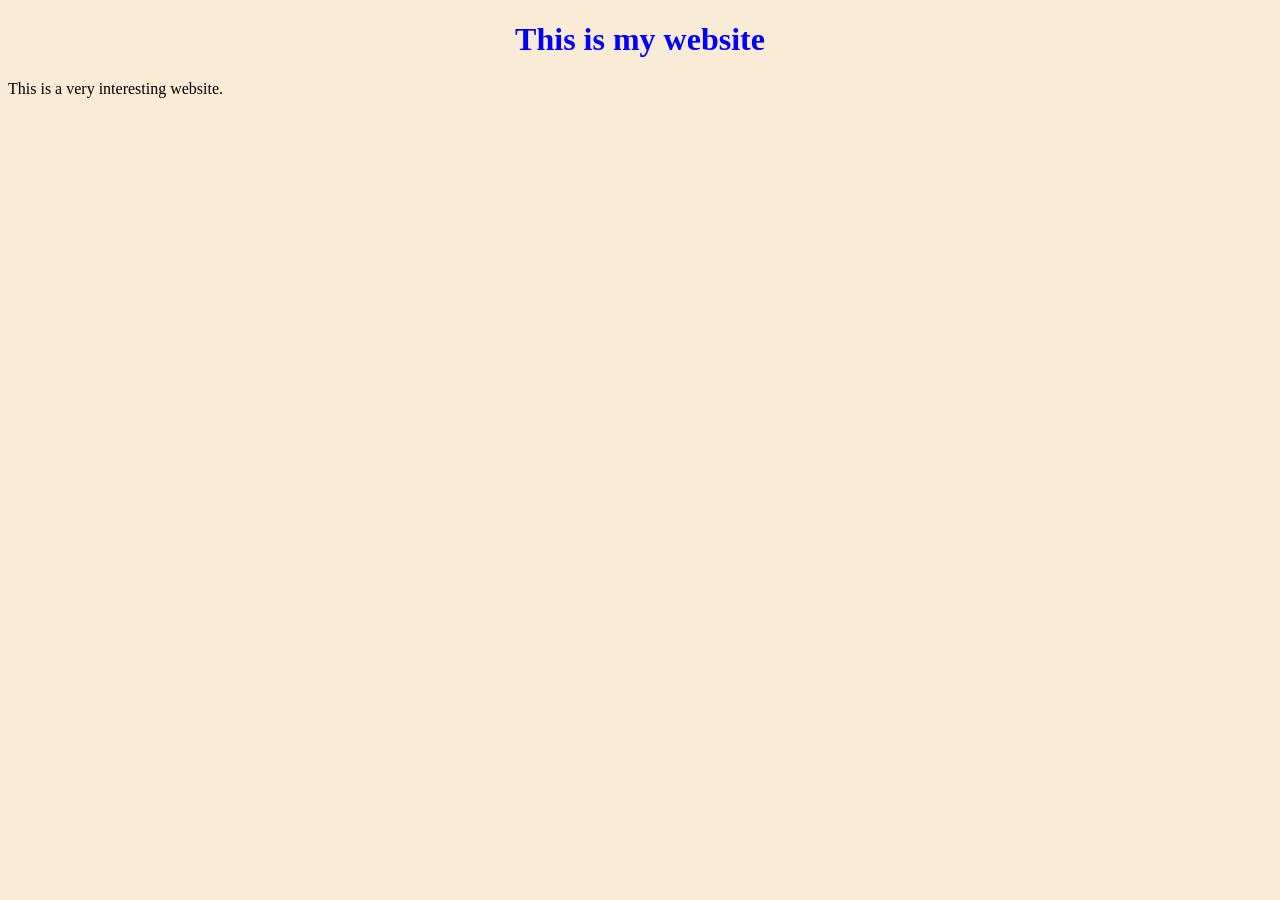
<file: index.html>
<!DOCTYPE html>
<html lang="en">
    <head>
        <title>
            Site!
        </title>
        <style>
            body {
                background-color:antiquewhite;
            }
            h1 {
                color: blue;
                text-align: center;
            }
        </style>
    </head>
    <body>
        <h1>This is my website</h1>
        <p>
        This is a very interesting website.
        </p>
    </body>
</html>
</file>
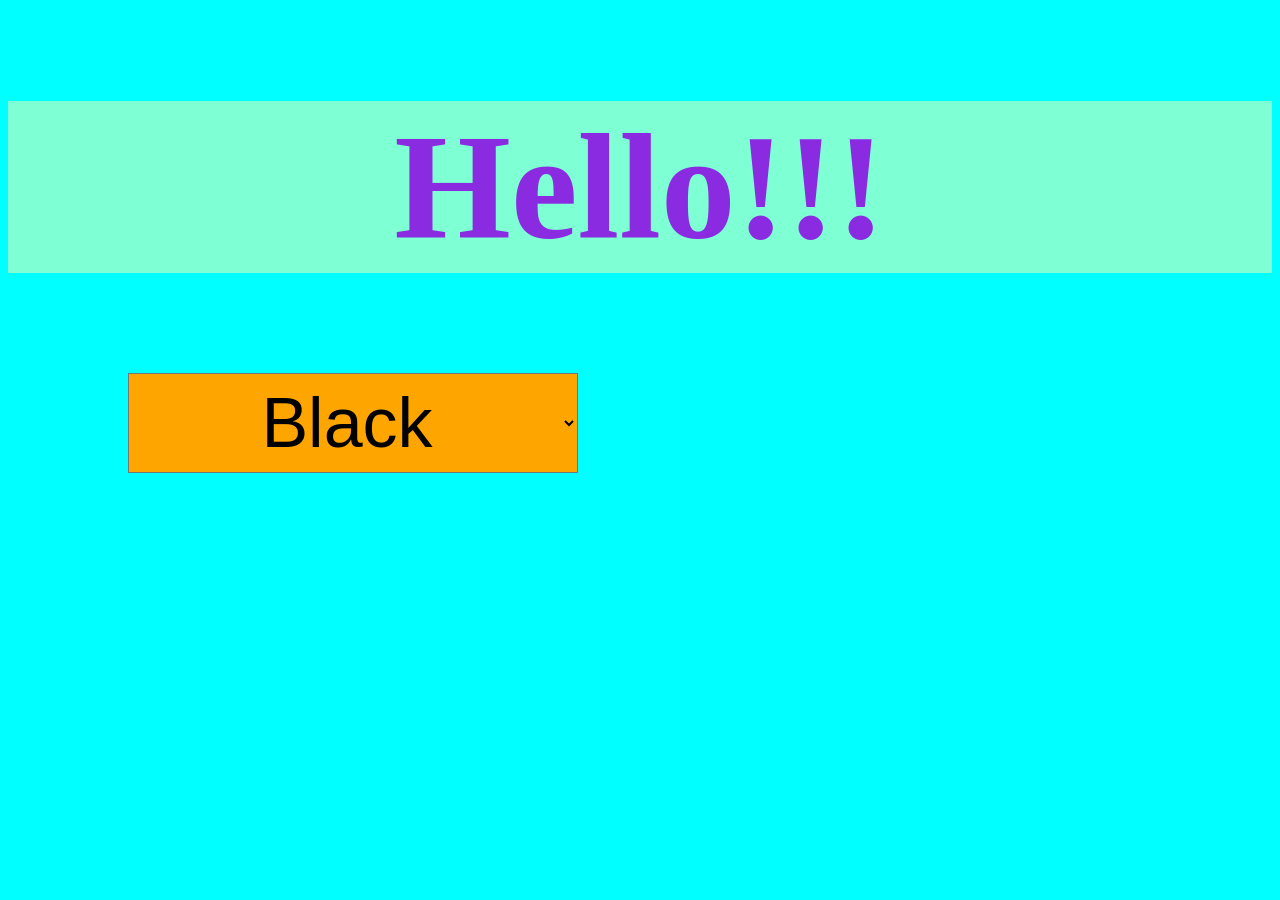
<file: colors.html>
<!DOCTYPE html>
<html lang="en">
    <head>
        <link rel="stylesheet" href="style.css">
        <title>Colors</title>
        <script>
            document.addEventListener('DOMContentLoaded', function() {
                document.querySelector('h1').onmouseover = () => {
                    document.querySelector('body').style.backgroundColor = 'yellow';
                };
                document.querySelector('select').onmouseover = () => {
                    document.querySelector('body').style.backgroundColor = 'aqua'
                }
                document.querySelector('select').onchange = function() {
                    document.querySelector('#hell').style.color = this.value;
                }
            });

        </script>
    </head>
    <body>
        <h1 id='hell'>Hello!!!</h1>
        <select>
            <option value="black">Black</option>
            <option value="red">Red</option>
            <option value="blue">Blue</option>
            <option value="green">Green</option>
        </select>
    </body>
</html>
</file>
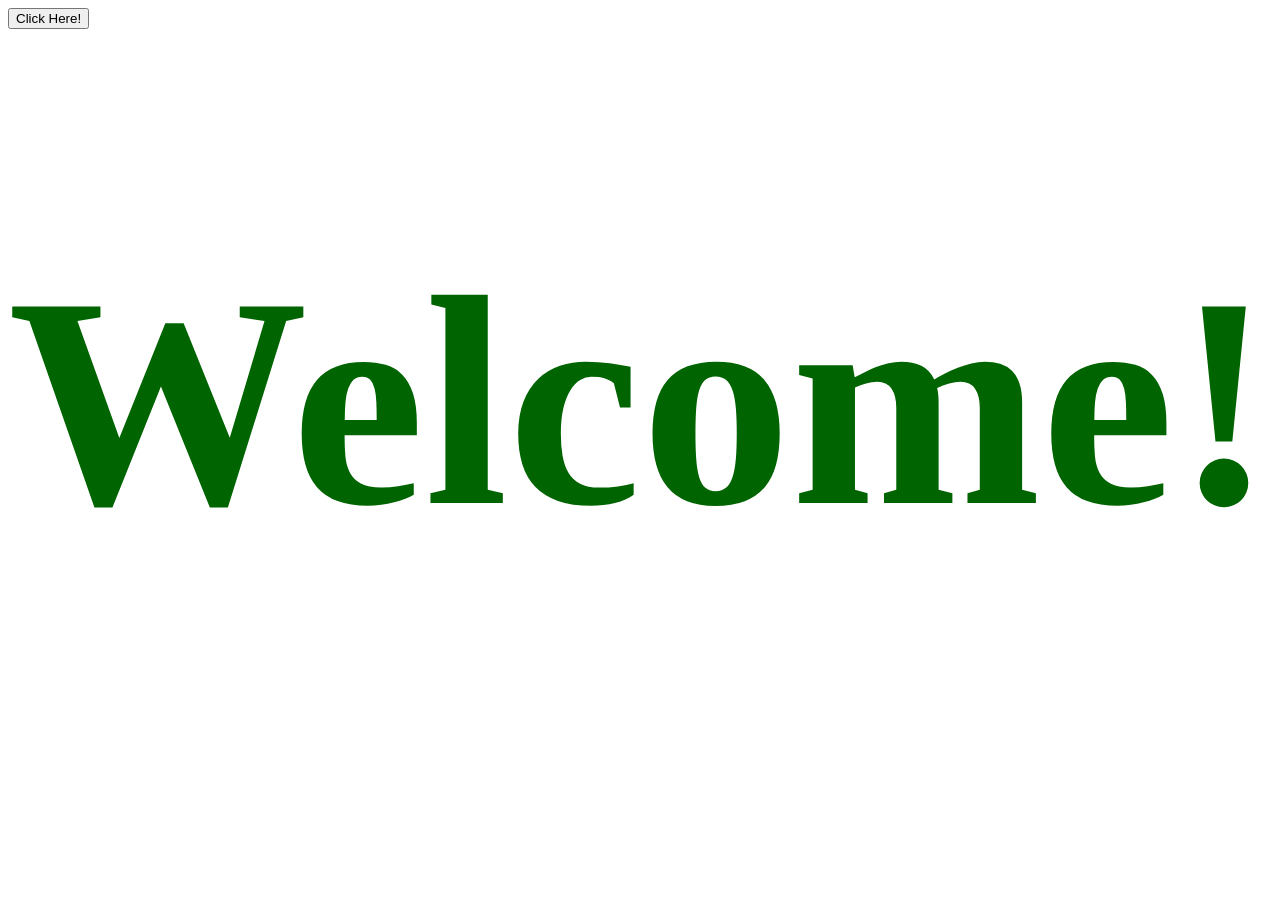
<file: welcome.html>
<!DOCTYPE html>
<html>
    <head>
        <title>Animate</title>
    <style>
        @keyframes grow {
            0% {
                font-size: 2px;
                color: blueviolet;
                
                left: 0%;
            }
            50% {
                font-size: 100px;
                color: red;
                
                left: 50%;
            }
            100% {
                left:0%;
                font-size: 300px;
                color: darkgreen;
            }
        }
        h1 {
            position:relative;
            animation-name:grow;
            animation-duration: 1s;
            animation-fill-mode: forwards;
            text-align:left;
            animation-iteration-count: infinite;
        }
    </style>
    <script>
        document.addEventListener('DOMContentLoaded', function() {
            const h1 = document.querySelector('h1');
            h1.style.animationPlayState = 'paused';
            document.querySelector('button').onclick = () => {
                if (h1.style.animationPlayState === 'paused') {
                    h1.style.animationPlayState = 'running';
                } else {
                    h1.style.animationPlayState = 'paused';
                }
            }

        })
    </script>
    </head>
    
    <body>
        <button>Click Here!</button>
        <h1>Welcome!</h1>
    </body>
</html>
</file>
<file: style.css>
h1 {
    color:blueviolet;
    text-align: center;
    font-size:150px;
    background-color: aquamarine;
}
body {
    background-color: aqua;
}

button {
    background-color: chartreuse;
    width: 600px;
    height: 150px;
    font-size: 90px;
    margin-left: 155px;
}
button:hover {
    background-color: orangered;
}

input {
    width: 450px;
    height: 70px;
    font-size: 64px;
    margin-left: 130px;
    margin-top: 100px;
}
select {
    width: 450px;
    height:100px;
    margin-left: 120px;
    font-size: 70px;
    background-color:orange;
    text-align: center;
}
li {
    font-size:60px;
    margin-left: 100px;
}

div {
    text-align: left;
    font-size: 50px;
    margin-top: 75px;
}
</file>
